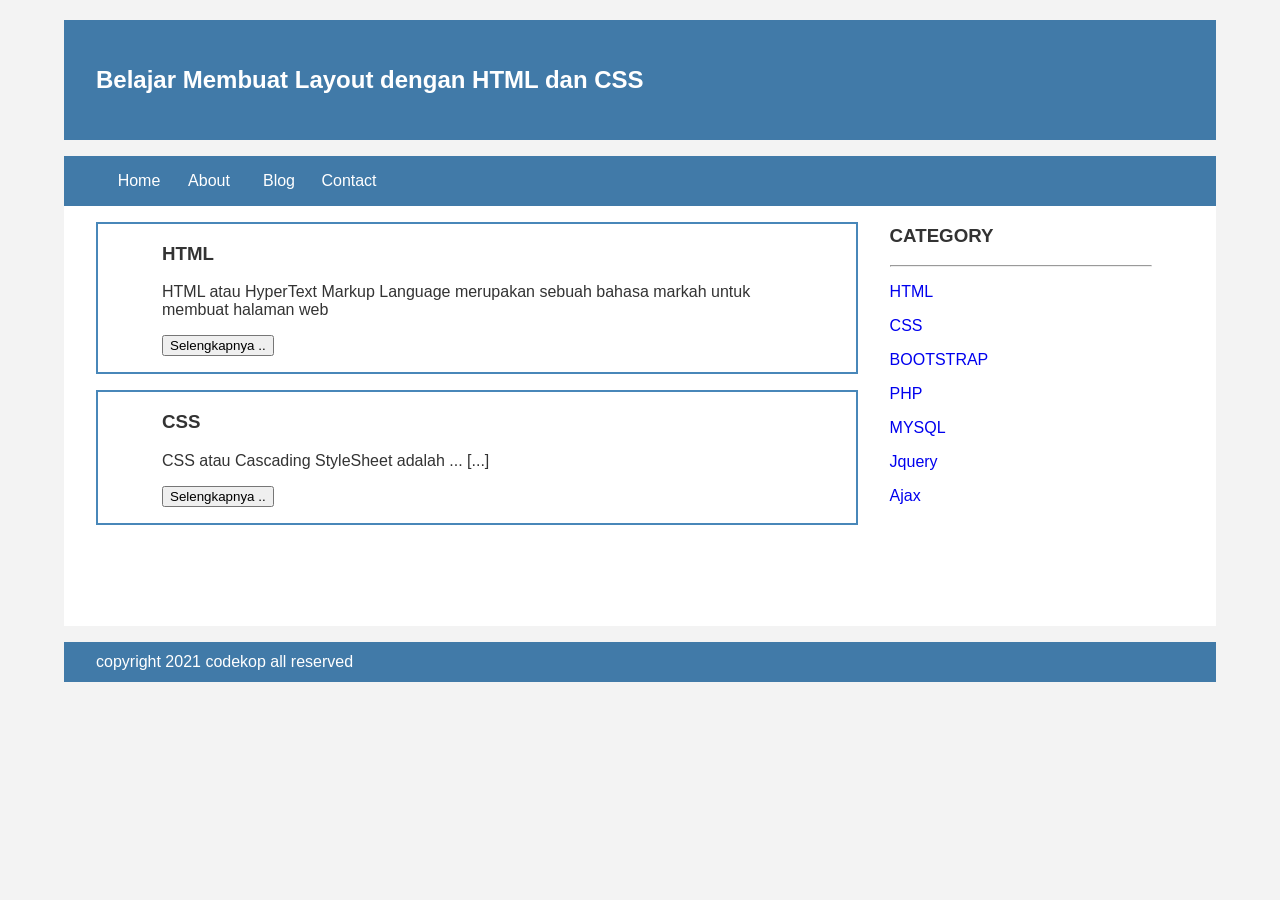
<file: index.html>
<!Doctype HTML>
<html lang="e"
 <head>
  <title>DERITA</title>  
  <link rel="stylesheet" href="style.css">
 </head>
 <body bgcolor=ffffff>

 <div class="header">
     <div class="jarak">
       <h2>Belajar Membuat Layout dengan HTML dan CSS</h2>
     </div>
 </div>

 <div class="menu">
          <ul>
		            <li><a href="#">Home</a></li>
		            <li><a href="#">About</a></li>
		            <li><a href="#">Blog</a></li>
		            <li><a href="#">Contact</a></li>
	        </ul>
</div>
	 <div class="content">
    <div class="jarak">
        <!-- kiri -->
        <div class="kiri">
            <!-- blog -->
            <div class="border">
                <div class="jarak">
                    <h3>HTML</h3>
                    <p>HTML atau HyperText Markup Language merupakan sebuah bahasa markah untuk membuat halaman web </p>
                    <button >Selengkapnya ..</button>
		     	</div>
			</div>
            <!-- end blog -->
            <!-- blog -->
            <div class="border">
                <div class="jarak">
					<h3>CSS</h3>
                    <p>CSS atau Cascading StyleSheet adalah ... [...]</p>
                    <button >Selengkapnya ..</button>
				</div>
            </div>
            <!-- end blog -->
        </div>
        <!-- kiri -->
        <!-- kanan -->
         <div class="kanan">
            <div class="jarak">
                <h3>CATEGORY</h3>
				<hr/>
                <p><a href="#" class="undecor" >HTML</a></p>
                <p><a href="#" class="undecor" >CSS</a></p>
                <p><a href="#" class="undecor" >BOOTSTRAP</a></p>
                <p><a href="#" class="undecor" >PHP</a></p>
                <p><a href="#" class="undecor" >MYSQL</a></p>
                <p><a href="#" class="undecor" >Jquery</a></p>
                <p><a href="#" class="undecor" >Ajax</a></p>
</div>
        </div>
        <!-- kanan -->
    </div>
</div>
<div class="footer">
    <div class="jarak">
        <p>copyright 2021 codekop all reserved</p>
    </div>
</div>
    </body>
</html>
</file>
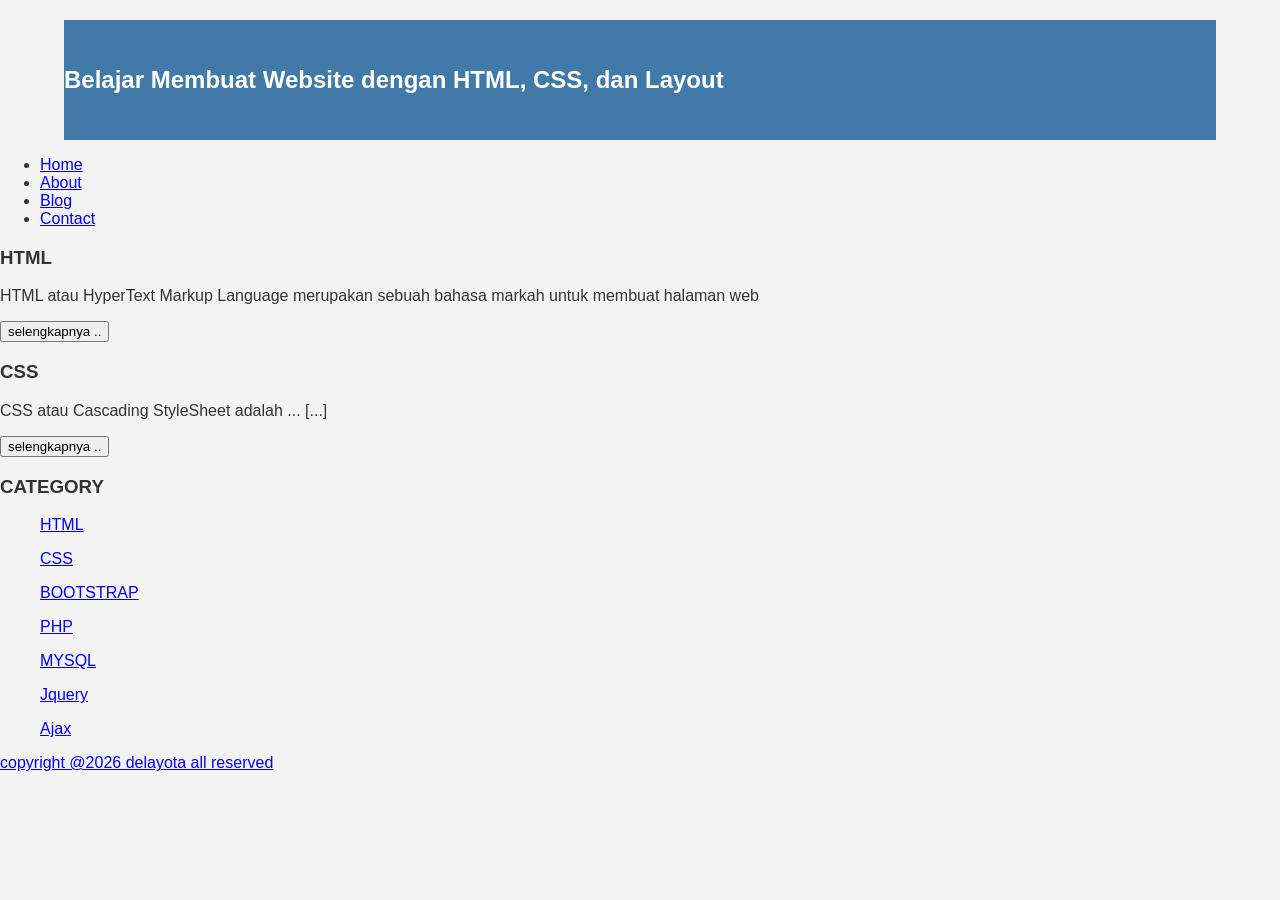
<file: about.html>
<!Doctype HTML>
<html>
  <head> 
    <title> DERITA </title> 
    <link rel="stylesheet" href="style.css">
  </head>
  <body bgcolor=#0000ff>  
 <div class="header">
   <h2> Belajar Membuat Website dengan HTML, CSS, dan Layout</h2>
 </div>
    <ul> 
      <li><a href="#">Home</a></li> 
      <li><a href="#">About</a></li> 
      <li><a href="#">Blog</a></li> 
      <li><a href="#">Contact</a></li> 
    </ul>
  </div>
                        <h3>HTML</h3>
                        <p>HTML atau HyperText Markup Language merupakan sebuah bahasa markah untuk membuat halaman web </p>
                        <button >selengkapnya ..</button> 
                         
                        <h3>CSS</h3> 
                        <p>CSS atau Cascading StyleSheet adalah ... [...]</p>
                        <button >selengkapnya ..</button>
                </ul>

                <h3>CATEGORY</h3>
                <ul>
                        <p><a href="#" >HTML</a></p>
                        <p><a href="#" >CSS</a></p>
                        <p><a href="#" >BOOTSTRAP</a></p>
                        <p><a href="#" >PHP</a></p>
                        <p><a href="#" >MYSQL</a></p>
                        <p><a href="#" >Jquery</a></p>
                        <p><a href="#" >Ajax</p>
                </ul>
                        <p>copyright @2026 delayota all reserved</p>
              </body>
             </html>
</file>
<file: style.css>
body{
     background:#f3f3f3;
     color:#333;
     width:100%;
     font-family: sans-serif;
     margin:0 auto;  
}
.header{
    width:90%;
    margin: auto;
    height:120px;
    line-height:120px;
    background:#417aa8;
    color:#fff; 
}

.jarak{
    padding:0 2pc; 
}

.menu{
    background-color:#417aa8;
    height:50px;
    line-height:50px;
    position:relative;
    width:90%;
    margin:0 auto;
    padding:0 auto;
}

.menu ul {
    list-style:none;
}

.menu ul li a {
    float:left;
    width:70px;
    display:block;
    text-align:center;
    color:#FFF;
    text-decoration:none;
}
.menu ul li a:hover {
    background-color:#4b88bb;
    display:block;
}
.content{
width:90%;
margin:auto;
height:420px;
padding: 0.1px;
background:#fff;
color:#333;
}
.border{
border: 2px solid #4887b9;
margin-top: 1pc;
padding-bottom:1pc;
padding-left:2pc;
padding-right:2pc;
}
.kiri{
width:70%;
float:left;
margin:auto;
background:#fff;
height:420px;
}
.kanan{
width: 30%;
float:left;
margin:auto;
background:#fff;
height:420px;
}
.undecor{
text-decoration:none;
}
.footer {
width:90%;
margin:auto;
height:40px;
line-height:40px;
background: #417aa8;
color:#fff;
margin-bottom: 1pc;
}
</file>
